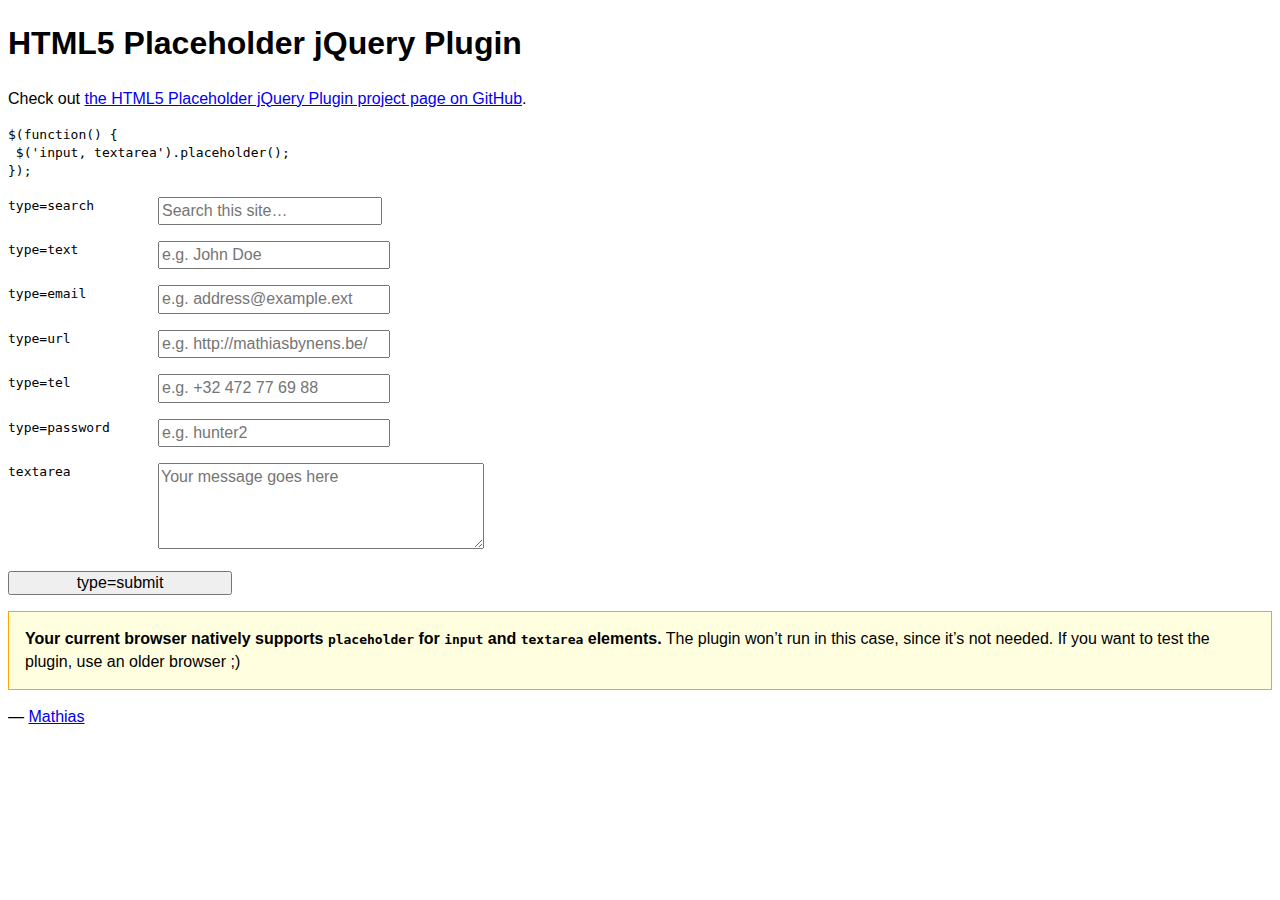
<file: bower_components/jquery-placeholder/demo.html>
<!DOCTYPE html>
<!-- If you’re looking for the online demo, it’s here: http://mathiasbynens.be/demo/placeholder -->
<html lang="en">
	<head>
		<meta charset="utf-8">
		<title>HTML5 placeholder jQuery Plugin</title>
		<style>
			body, input, textarea { font: 1em/1.4 Helvetica, Arial; }
			label code { cursor: pointer; float: left; width: 150px; }
			input { width: 14em; }
			textarea { height: 5em; width: 20em; }
			.placeholder { color: #aaa; }
			.note { border: 1px solid orange; padding: 1em; background: #ffffe0; }
			/* #p { background: lime; } */
		</style>
	</head>
	<body>
		<h1>HTML5 Placeholder jQuery Plugin</h1>
		<p>Check out <a href="http://mths.be/placeholder">the HTML5 Placeholder jQuery Plugin project page on GitHub</a>.</p>
		<pre><code>$(function() {<br> $('input, textarea').placeholder();<br>});</code></pre>
		<form>
			<p><label><code>type=search</code> <input type="search" name="search" placeholder="Search this site…"></label></p>
			<p><label><code>type=text</code> <input type="text" name="name" placeholder="e.g. John Doe"></label></p>
			<p><label><code>type=email</code> <input type="email" name="email" placeholder="e.g. address@example.ext"></label></p>
			<p><label><code>type=url</code> <input type="url" name="url" placeholder="e.g. http://mathiasbynens.be/"></label></p>
			<p><label><code>type=tel</code> <input type="tel" name="tel" placeholder="e.g. +32 472 77 69 88"></label></p>
			<p><label for="p"><code>type=password</code> </label><input type="password" name="password" placeholder="e.g. hunter2" id="p"></p>
			<p><label><code>textarea</code> <textarea name="message" placeholder="Your message goes here"></textarea></label></p>
			<p><input type="submit" value="type=submit"></p>
		</form>
		<p>— <a href="http://mathiasbynens.be/" title="Mathias Bynens, front-end developer">Mathias</a></p>
		<script src="http://ajax.googleapis.com/ajax/libs/jquery/1.10.2/jquery.min.js"></script>
		<script src="jquery.placeholder.js"></script>
		<script>
			// To test the @id toggling on password inputs in browsers that don’t support changing an input’s @type dynamically (e.g. Firefox 3.6 or IE), uncomment this:
			// $.fn.hide = function() { return this; }
			// Then uncomment the last rule in the <style> element (in the <head>).
			$(function() {
				// Invoke the plugin
				$('input, textarea').placeholder();
				// That’s it, really.
				// Now display a message if the browser supports placeholder natively
				var html;
				if ($.fn.placeholder.input && $.fn.placeholder.textarea) {
					html = '<strong>Your current browser natively supports <code>placeholder</code> for <code>input</code> and <code>textarea</code> elements.</strong> The plugin won’t run in this case, since it’s not needed. If you want to test the plugin, use an older browser ;)';
				} else if ($.fn.placeholder.input) {
					html = '<strong>Your current browser natively supports <code>placeholder</code> for <code>input</code> elements, but not for <code>textarea</code> elements.</strong> The plugin will only do its thang on the <code>textarea</code>s.';
				}
				if (html) {
					$('<p class="note">' + html + '</p>').insertAfter('form');
				}
			});
		</script>
	</body>
</html>
</file>
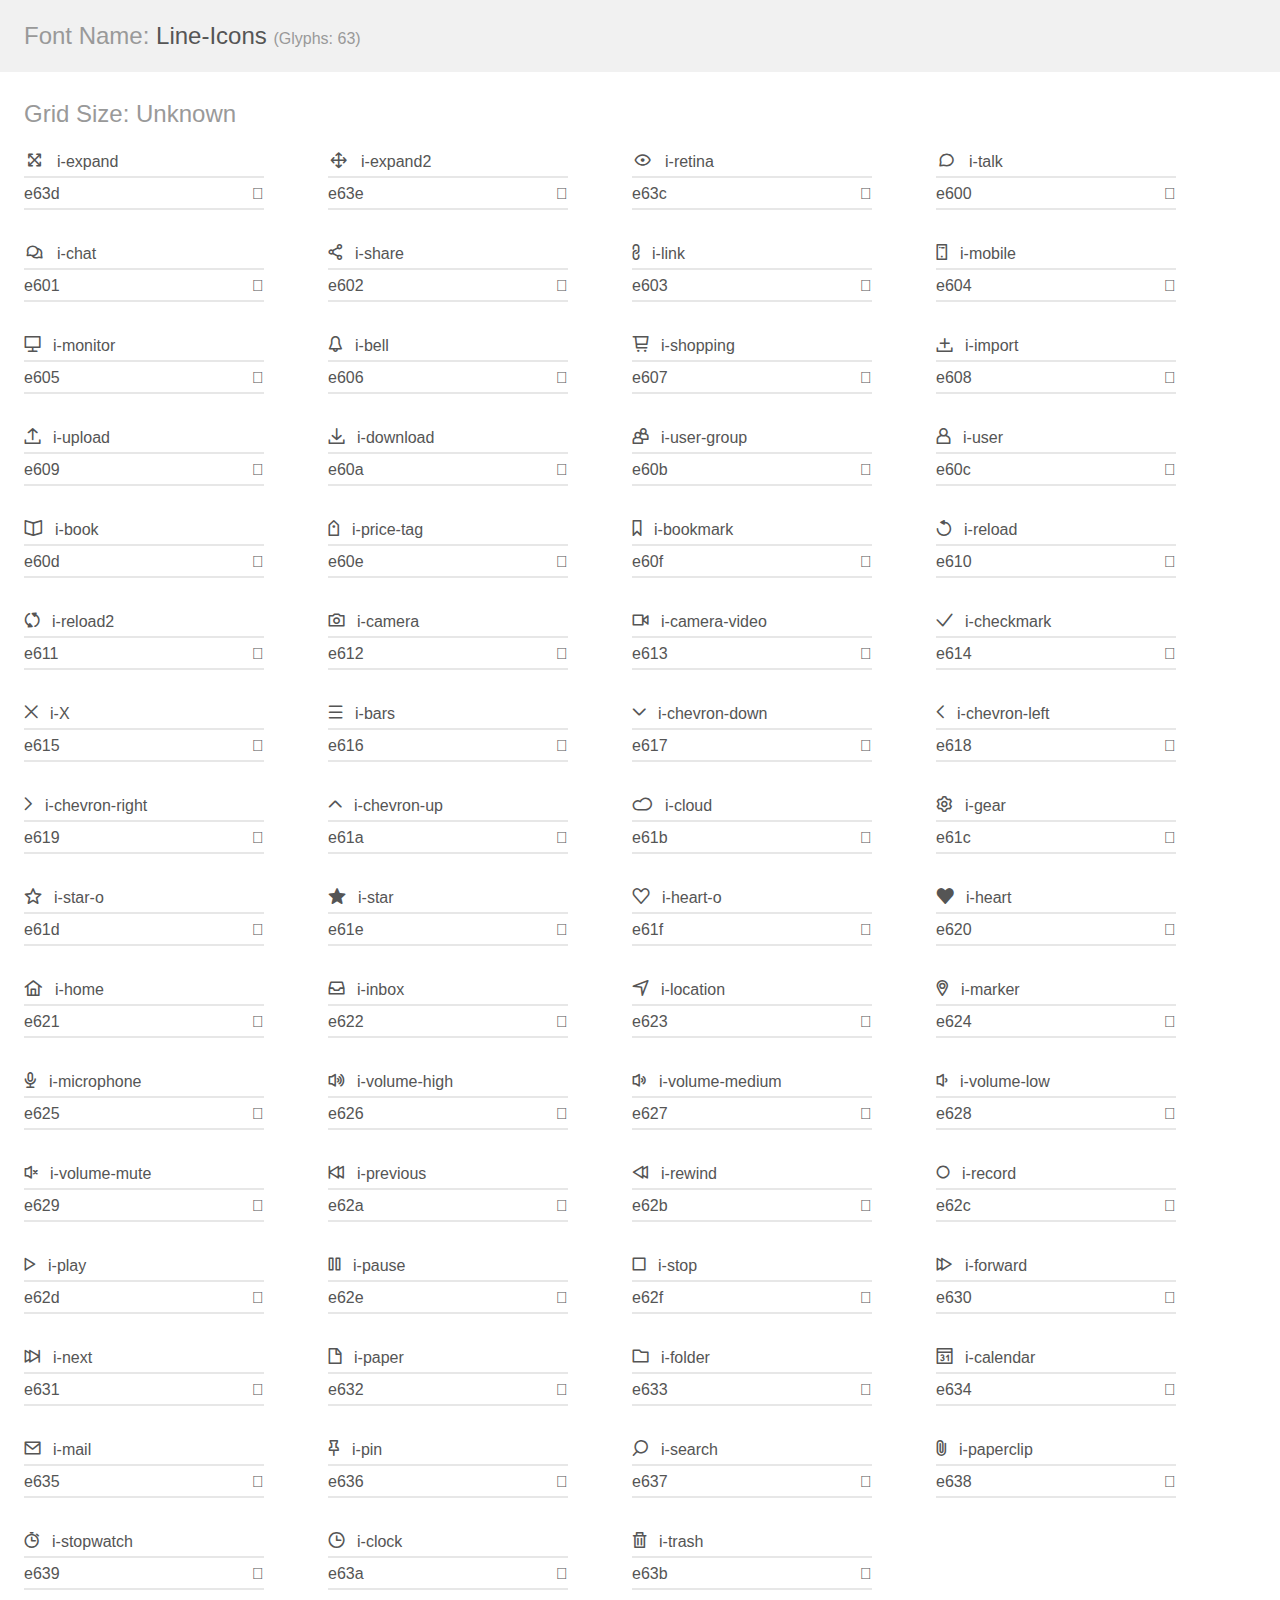
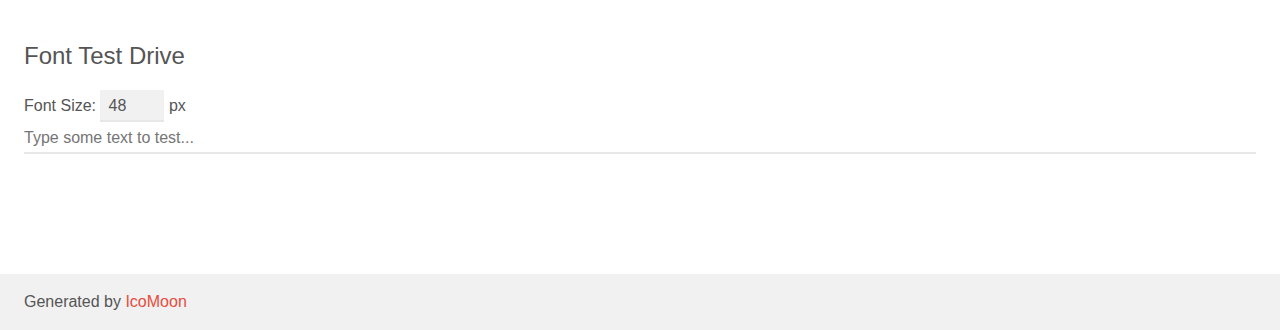
<file: files/Line-Icons/demo.html>
<!doctype html>
<html>
<head>
	<meta charset="utf-8">
	<title>IcoMoon Demo</title>
	<meta name="description" content="An Icon Font Generated By IcoMoon.io">
	<meta name="viewport" content="width=device-width">
	<link rel="stylesheet" href="demo-files/demo.css">
	<link rel="stylesheet" href="style.css">
	<!--[if lt IE 8]><!-->
	<link rel="stylesheet" href="ie7/ie7.css">
	<!--<![endif]-->
</head>
<body>
	<div class="bgc1 clearfix">
		<h1 class="mhmm mvm"><span class="fgc1">Font Name:</span> Line-Icons <small class="fgc1">(Glyphs:&nbsp;63)</small></h1>
	</div>
	<div class="clearfix mhl ptl">
		<h1 class="mvm mtn fgc1">Grid Size: Unknown</h1>
		<div class="glyph fs1">
			<div class="clearfix bshadow0 pbs">
				<span class="i-expand">
				
				</span>
				<span class="mls"> i-expand</span>
			</div>
			<fieldset class="fs0 size1of1 clearfix hidden-false">
				<input type="text" readonly value="e63d" class="unit size1of2" />
				<input type="text" maxlength="1" readonly value="&#xe63d;" class="unitRight size1of2 talign-right" />
			</fieldset>
			<div class="fs0 bshadow0 clearfix hidden-true">
				<span class="unit pvs fgc1">liga: </span>
				<input type="text" readonly value="" class="liga unitRight" />
			</div>
		</div>
		<div class="glyph fs1">
			<div class="clearfix bshadow0 pbs">
				<span class="i-expand2">
				
				</span>
				<span class="mls"> i-expand2</span>
			</div>
			<fieldset class="fs0 size1of1 clearfix hidden-false">
				<input type="text" readonly value="e63e" class="unit size1of2" />
				<input type="text" maxlength="1" readonly value="&#xe63e;" class="unitRight size1of2 talign-right" />
			</fieldset>
			<div class="fs0 bshadow0 clearfix hidden-true">
				<span class="unit pvs fgc1">liga: </span>
				<input type="text" readonly value="" class="liga unitRight" />
			</div>
		</div>
		<div class="glyph fs1">
			<div class="clearfix bshadow0 pbs">
				<span class="i-retina">
				
				</span>
				<span class="mls"> i-retina</span>
			</div>
			<fieldset class="fs0 size1of1 clearfix hidden-false">
				<input type="text" readonly value="e63c" class="unit size1of2" />
				<input type="text" maxlength="1" readonly value="&#xe63c;" class="unitRight size1of2 talign-right" />
			</fieldset>
			<div class="fs0 bshadow0 clearfix hidden-true">
				<span class="unit pvs fgc1">liga: </span>
				<input type="text" readonly value="" class="liga unitRight" />
			</div>
		</div>
		<div class="glyph fs1">
			<div class="clearfix bshadow0 pbs">
				<span class="i-talk">
				
				</span>
				<span class="mls"> i-talk</span>
			</div>
			<fieldset class="fs0 size1of1 clearfix hidden-false">
				<input type="text" readonly value="e600" class="unit size1of2" />
				<input type="text" maxlength="1" readonly value="&#xe600;" class="unitRight size1of2 talign-right" />
			</fieldset>
			<div class="fs0 bshadow0 clearfix hidden-true">
				<span class="unit pvs fgc1">liga: </span>
				<input type="text" readonly value="" class="liga unitRight" />
			</div>
		</div>
		<div class="glyph fs1">
			<div class="clearfix bshadow0 pbs">
				<span class="i-chat">
				
				</span>
				<span class="mls"> i-chat</span>
			</div>
			<fieldset class="fs0 size1of1 clearfix hidden-false">
				<input type="text" readonly value="e601" class="unit size1of2" />
				<input type="text" maxlength="1" readonly value="&#xe601;" class="unitRight size1of2 talign-right" />
			</fieldset>
			<div class="fs0 bshadow0 clearfix hidden-true">
				<span class="unit pvs fgc1">liga: </span>
				<input type="text" readonly value="" class="liga unitRight" />
			</div>
		</div>
		<div class="glyph fs1">
			<div class="clearfix bshadow0 pbs">
				<span class="i-share">
				
				</span>
				<span class="mls"> i-share</span>
			</div>
			<fieldset class="fs0 size1of1 clearfix hidden-false">
				<input type="text" readonly value="e602" class="unit size1of2" />
				<input type="text" maxlength="1" readonly value="&#xe602;" class="unitRight size1of2 talign-right" />
			</fieldset>
			<div class="fs0 bshadow0 clearfix hidden-true">
				<span class="unit pvs fgc1">liga: </span>
				<input type="text" readonly value="" class="liga unitRight" />
			</div>
		</div>
		<div class="glyph fs1">
			<div class="clearfix bshadow0 pbs">
				<span class="i-link">
				
				</span>
				<span class="mls"> i-link</span>
			</div>
			<fieldset class="fs0 size1of1 clearfix hidden-false">
				<input type="text" readonly value="e603" class="unit size1of2" />
				<input type="text" maxlength="1" readonly value="&#xe603;" class="unitRight size1of2 talign-right" />
			</fieldset>
			<div class="fs0 bshadow0 clearfix hidden-true">
				<span class="unit pvs fgc1">liga: </span>
				<input type="text" readonly value="" class="liga unitRight" />
			</div>
		</div>
		<div class="glyph fs1">
			<div class="clearfix bshadow0 pbs">
				<span class="i-mobile">
				
				</span>
				<span class="mls"> i-mobile</span>
			</div>
			<fieldset class="fs0 size1of1 clearfix hidden-false">
				<input type="text" readonly value="e604" class="unit size1of2" />
				<input type="text" maxlength="1" readonly value="&#xe604;" class="unitRight size1of2 talign-right" />
			</fieldset>
			<div class="fs0 bshadow0 clearfix hidden-true">
				<span class="unit pvs fgc1">liga: </span>
				<input type="text" readonly value="" class="liga unitRight" />
			</div>
		</div>
		<div class="glyph fs1">
			<div class="clearfix bshadow0 pbs">
				<span class="i-monitor">
				
				</span>
				<span class="mls"> i-monitor</span>
			</div>
			<fieldset class="fs0 size1of1 clearfix hidden-false">
				<input type="text" readonly value="e605" class="unit size1of2" />
				<input type="text" maxlength="1" readonly value="&#xe605;" class="unitRight size1of2 talign-right" />
			</fieldset>
			<div class="fs0 bshadow0 clearfix hidden-true">
				<span class="unit pvs fgc1">liga: </span>
				<input type="text" readonly value="" class="liga unitRight" />
			</div>
		</div>
		<div class="glyph fs1">
			<div class="clearfix bshadow0 pbs">
				<span class="i-bell">
				
				</span>
				<span class="mls"> i-bell</span>
			</div>
			<fieldset class="fs0 size1of1 clearfix hidden-false">
				<input type="text" readonly value="e606" class="unit size1of2" />
				<input type="text" maxlength="1" readonly value="&#xe606;" class="unitRight size1of2 talign-right" />
			</fieldset>
			<div class="fs0 bshadow0 clearfix hidden-true">
				<span class="unit pvs fgc1">liga: </span>
				<input type="text" readonly value="" class="liga unitRight" />
			</div>
		</div>
		<div class="glyph fs1">
			<div class="clearfix bshadow0 pbs">
				<span class="i-shopping">
				
				</span>
				<span class="mls"> i-shopping</span>
			</div>
			<fieldset class="fs0 size1of1 clearfix hidden-false">
				<input type="text" readonly value="e607" class="unit size1of2" />
				<input type="text" maxlength="1" readonly value="&#xe607;" class="unitRight size1of2 talign-right" />
			</fieldset>
			<div class="fs0 bshadow0 clearfix hidden-true">
				<span class="unit pvs fgc1">liga: </span>
				<input type="text" readonly value="" class="liga unitRight" />
			</div>
		</div>
		<div class="glyph fs1">
			<div class="clearfix bshadow0 pbs">
				<span class="i-import">
				
				</span>
				<span class="mls"> i-import</span>
			</div>
			<fieldset class="fs0 size1of1 clearfix hidden-false">
				<input type="text" readonly value="e608" class="unit size1of2" />
				<input type="text" maxlength="1" readonly value="&#xe608;" class="unitRight size1of2 talign-right" />
			</fieldset>
			<div class="fs0 bshadow0 clearfix hidden-true">
				<span class="unit pvs fgc1">liga: </span>
				<input type="text" readonly value="" class="liga unitRight" />
			</div>
		</div>
		<div class="glyph fs1">
			<div class="clearfix bshadow0 pbs">
				<span class="i-upload">
				
				</span>
				<span class="mls"> i-upload</span>
			</div>
			<fieldset class="fs0 size1of1 clearfix hidden-false">
				<input type="text" readonly value="e609" class="unit size1of2" />
				<input type="text" maxlength="1" readonly value="&#xe609;" class="unitRight size1of2 talign-right" />
			</fieldset>
			<div class="fs0 bshadow0 clearfix hidden-true">
				<span class="unit pvs fgc1">liga: </span>
				<input type="text" readonly value="" class="liga unitRight" />
			</div>
		</div>
		<div class="glyph fs1">
			<div class="clearfix bshadow0 pbs">
				<span class="i-download">
				
				</span>
				<span class="mls"> i-download</span>
			</div>
			<fieldset class="fs0 size1of1 clearfix hidden-false">
				<input type="text" readonly value="e60a" class="unit size1of2" />
				<input type="text" maxlength="1" readonly value="&#xe60a;" class="unitRight size1of2 talign-right" />
			</fieldset>
			<div class="fs0 bshadow0 clearfix hidden-true">
				<span class="unit pvs fgc1">liga: </span>
				<input type="text" readonly value="" class="liga unitRight" />
			</div>
		</div>
		<div class="glyph fs1">
			<div class="clearfix bshadow0 pbs">
				<span class="i-user-group">
				
				</span>
				<span class="mls"> i-user-group</span>
			</div>
			<fieldset class="fs0 size1of1 clearfix hidden-false">
				<input type="text" readonly value="e60b" class="unit size1of2" />
				<input type="text" maxlength="1" readonly value="&#xe60b;" class="unitRight size1of2 talign-right" />
			</fieldset>
			<div class="fs0 bshadow0 clearfix hidden-true">
				<span class="unit pvs fgc1">liga: </span>
				<input type="text" readonly value="" class="liga unitRight" />
			</div>
		</div>
		<div class="glyph fs1">
			<div class="clearfix bshadow0 pbs">
				<span class="i-user">
				
				</span>
				<span class="mls"> i-user</span>
			</div>
			<fieldset class="fs0 size1of1 clearfix hidden-false">
				<input type="text" readonly value="e60c" class="unit size1of2" />
				<input type="text" maxlength="1" readonly value="&#xe60c;" class="unitRight size1of2 talign-right" />
			</fieldset>
			<div class="fs0 bshadow0 clearfix hidden-true">
				<span class="unit pvs fgc1">liga: </span>
				<input type="text" readonly value="" class="liga unitRight" />
			</div>
		</div>
		<div class="glyph fs1">
			<div class="clearfix bshadow0 pbs">
				<span class="i-book">
				
				</span>
				<span class="mls"> i-book</span>
			</div>
			<fieldset class="fs0 size1of1 clearfix hidden-false">
				<input type="text" readonly value="e60d" class="unit size1of2" />
				<input type="text" maxlength="1" readonly value="&#xe60d;" class="unitRight size1of2 talign-right" />
			</fieldset>
			<div class="fs0 bshadow0 clearfix hidden-true">
				<span class="unit pvs fgc1">liga: </span>
				<input type="text" readonly value="" class="liga unitRight" />
			</div>
		</div>
		<div class="glyph fs1">
			<div class="clearfix bshadow0 pbs">
				<span class="i-price-tag">
				
				</span>
				<span class="mls"> i-price-tag</span>
			</div>
			<fieldset class="fs0 size1of1 clearfix hidden-false">
				<input type="text" readonly value="e60e" class="unit size1of2" />
				<input type="text" maxlength="1" readonly value="&#xe60e;" class="unitRight size1of2 talign-right" />
			</fieldset>
			<div class="fs0 bshadow0 clearfix hidden-true">
				<span class="unit pvs fgc1">liga: </span>
				<input type="text" readonly value="" class="liga unitRight" />
			</div>
		</div>
		<div class="glyph fs1">
			<div class="clearfix bshadow0 pbs">
				<span class="i-bookmark">
				
				</span>
				<span class="mls"> i-bookmark</span>
			</div>
			<fieldset class="fs0 size1of1 clearfix hidden-false">
				<input type="text" readonly value="e60f" class="unit size1of2" />
				<input type="text" maxlength="1" readonly value="&#xe60f;" class="unitRight size1of2 talign-right" />
			</fieldset>
			<div class="fs0 bshadow0 clearfix hidden-true">
				<span class="unit pvs fgc1">liga: </span>
				<input type="text" readonly value="" class="liga unitRight" />
			</div>
		</div>
		<div class="glyph fs1">
			<div class="clearfix bshadow0 pbs">
				<span class="i-reload">
				
				</span>
				<span class="mls"> i-reload</span>
			</div>
			<fieldset class="fs0 size1of1 clearfix hidden-false">
				<input type="text" readonly value="e610" class="unit size1of2" />
				<input type="text" maxlength="1" readonly value="&#xe610;" class="unitRight size1of2 talign-right" />
			</fieldset>
			<div class="fs0 bshadow0 clearfix hidden-true">
				<span class="unit pvs fgc1">liga: </span>
				<input type="text" readonly value="" class="liga unitRight" />
			</div>
		</div>
		<div class="glyph fs1">
			<div class="clearfix bshadow0 pbs">
				<span class="i-reload2">
				
				</span>
				<span class="mls"> i-reload2</span>
			</div>
			<fieldset class="fs0 size1of1 clearfix hidden-false">
				<input type="text" readonly value="e611" class="unit size1of2" />
				<input type="text" maxlength="1" readonly value="&#xe611;" class="unitRight size1of2 talign-right" />
			</fieldset>
			<div class="fs0 bshadow0 clearfix hidden-true">
				<span class="unit pvs fgc1">liga: </span>
				<input type="text" readonly value="" class="liga unitRight" />
			</div>
		</div>
		<div class="glyph fs1">
			<div class="clearfix bshadow0 pbs">
				<span class="i-camera">
				
				</span>
				<span class="mls"> i-camera</span>
			</div>
			<fieldset class="fs0 size1of1 clearfix hidden-false">
				<input type="text" readonly value="e612" class="unit size1of2" />
				<input type="text" maxlength="1" readonly value="&#xe612;" class="unitRight size1of2 talign-right" />
			</fieldset>
			<div class="fs0 bshadow0 clearfix hidden-true">
				<span class="unit pvs fgc1">liga: </span>
				<input type="text" readonly value="" class="liga unitRight" />
			</div>
		</div>
		<div class="glyph fs1">
			<div class="clearfix bshadow0 pbs">
				<span class="i-camera-video">
				
				</span>
				<span class="mls"> i-camera-video</span>
			</div>
			<fieldset class="fs0 size1of1 clearfix hidden-false">
				<input type="text" readonly value="e613" class="unit size1of2" />
				<input type="text" maxlength="1" readonly value="&#xe613;" class="unitRight size1of2 talign-right" />
			</fieldset>
			<div class="fs0 bshadow0 clearfix hidden-true">
				<span class="unit pvs fgc1">liga: </span>
				<input type="text" readonly value="" class="liga unitRight" />
			</div>
		</div>
		<div class="glyph fs1">
			<div class="clearfix bshadow0 pbs">
				<span class="i-checkmark">
				
				</span>
				<span class="mls"> i-checkmark</span>
			</div>
			<fieldset class="fs0 size1of1 clearfix hidden-false">
				<input type="text" readonly value="e614" class="unit size1of2" />
				<input type="text" maxlength="1" readonly value="&#xe614;" class="unitRight size1of2 talign-right" />
			</fieldset>
			<div class="fs0 bshadow0 clearfix hidden-true">
				<span class="unit pvs fgc1">liga: </span>
				<input type="text" readonly value="" class="liga unitRight" />
			</div>
		</div>
		<div class="glyph fs1">
			<div class="clearfix bshadow0 pbs">
				<span class="i-X">
				
				</span>
				<span class="mls"> i-X</span>
			</div>
			<fieldset class="fs0 size1of1 clearfix hidden-false">
				<input type="text" readonly value="e615" class="unit size1of2" />
				<input type="text" maxlength="1" readonly value="&#xe615;" class="unitRight size1of2 talign-right" />
			</fieldset>
			<div class="fs0 bshadow0 clearfix hidden-true">
				<span class="unit pvs fgc1">liga: </span>
				<input type="text" readonly value="" class="liga unitRight" />
			</div>
		</div>
		<div class="glyph fs1">
			<div class="clearfix bshadow0 pbs">
				<span class="i-bars">
				
				</span>
				<span class="mls"> i-bars</span>
			</div>
			<fieldset class="fs0 size1of1 clearfix hidden-false">
				<input type="text" readonly value="e616" class="unit size1of2" />
				<input type="text" maxlength="1" readonly value="&#xe616;" class="unitRight size1of2 talign-right" />
			</fieldset>
			<div class="fs0 bshadow0 clearfix hidden-true">
				<span class="unit pvs fgc1">liga: </span>
				<input type="text" readonly value="" class="liga unitRight" />
			</div>
		</div>
		<div class="glyph fs1">
			<div class="clearfix bshadow0 pbs">
				<span class="i-chevron-down">
				
				</span>
				<span class="mls"> i-chevron-down</span>
			</div>
			<fieldset class="fs0 size1of1 clearfix hidden-false">
				<input type="text" readonly value="e617" class="unit size1of2" />
				<input type="text" maxlength="1" readonly value="&#xe617;" class="unitRight size1of2 talign-right" />
			</fieldset>
			<div class="fs0 bshadow0 clearfix hidden-true">
				<span class="unit pvs fgc1">liga: </span>
				<input type="text" readonly value="" class="liga unitRight" />
			</div>
		</div>
		<div class="glyph fs1">
			<div class="clearfix bshadow0 pbs">
				<span class="i-chevron-left">
				
				</span>
				<span class="mls"> i-chevron-left</span>
			</div>
			<fieldset class="fs0 size1of1 clearfix hidden-false">
				<input type="text" readonly value="e618" class="unit size1of2" />
				<input type="text" maxlength="1" readonly value="&#xe618;" class="unitRight size1of2 talign-right" />
			</fieldset>
			<div class="fs0 bshadow0 clearfix hidden-true">
				<span class="unit pvs fgc1">liga: </span>
				<input type="text" readonly value="" class="liga unitRight" />
			</div>
		</div>
		<div class="glyph fs1">
			<div class="clearfix bshadow0 pbs">
				<span class="i-chevron-right">
				
				</span>
				<span class="mls"> i-chevron-right</span>
			</div>
			<fieldset class="fs0 size1of1 clearfix hidden-false">
				<input type="text" readonly value="e619" class="unit size1of2" />
				<input type="text" maxlength="1" readonly value="&#xe619;" class="unitRight size1of2 talign-right" />
			</fieldset>
			<div class="fs0 bshadow0 clearfix hidden-true">
				<span class="unit pvs fgc1">liga: </span>
				<input type="text" readonly value="" class="liga unitRight" />
			</div>
		</div>
		<div class="glyph fs1">
			<div class="clearfix bshadow0 pbs">
				<span class="i-chevron-up">
				
				</span>
				<span class="mls"> i-chevron-up</span>
			</div>
			<fieldset class="fs0 size1of1 clearfix hidden-false">
				<input type="text" readonly value="e61a" class="unit size1of2" />
				<input type="text" maxlength="1" readonly value="&#xe61a;" class="unitRight size1of2 talign-right" />
			</fieldset>
			<div class="fs0 bshadow0 clearfix hidden-true">
				<span class="unit pvs fgc1">liga: </span>
				<input type="text" readonly value="" class="liga unitRight" />
			</div>
		</div>
		<div class="glyph fs1">
			<div class="clearfix bshadow0 pbs">
				<span class="i-cloud">
				
				</span>
				<span class="mls"> i-cloud</span>
			</div>
			<fieldset class="fs0 size1of1 clearfix hidden-false">
				<input type="text" readonly value="e61b" class="unit size1of2" />
				<input type="text" maxlength="1" readonly value="&#xe61b;" class="unitRight size1of2 talign-right" />
			</fieldset>
			<div class="fs0 bshadow0 clearfix hidden-true">
				<span class="unit pvs fgc1">liga: </span>
				<input type="text" readonly value="" class="liga unitRight" />
			</div>
		</div>
		<div class="glyph fs1">
			<div class="clearfix bshadow0 pbs">
				<span class="i-gear">
				
				</span>
				<span class="mls"> i-gear</span>
			</div>
			<fieldset class="fs0 size1of1 clearfix hidden-false">
				<input type="text" readonly value="e61c" class="unit size1of2" />
				<input type="text" maxlength="1" readonly value="&#xe61c;" class="unitRight size1of2 talign-right" />
			</fieldset>
			<div class="fs0 bshadow0 clearfix hidden-true">
				<span class="unit pvs fgc1">liga: </span>
				<input type="text" readonly value="" class="liga unitRight" />
			</div>
		</div>
		<div class="glyph fs1">
			<div class="clearfix bshadow0 pbs">
				<span class="i-star-o">
				
				</span>
				<span class="mls"> i-star-o</span>
			</div>
			<fieldset class="fs0 size1of1 clearfix hidden-false">
				<input type="text" readonly value="e61d" class="unit size1of2" />
				<input type="text" maxlength="1" readonly value="&#xe61d;" class="unitRight size1of2 talign-right" />
			</fieldset>
			<div class="fs0 bshadow0 clearfix hidden-true">
				<span class="unit pvs fgc1">liga: </span>
				<input type="text" readonly value="" class="liga unitRight" />
			</div>
		</div>
		<div class="glyph fs1">
			<div class="clearfix bshadow0 pbs">
				<span class="i-star">
				
				</span>
				<span class="mls"> i-star</span>
			</div>
			<fieldset class="fs0 size1of1 clearfix hidden-false">
				<input type="text" readonly value="e61e" class="unit size1of2" />
				<input type="text" maxlength="1" readonly value="&#xe61e;" class="unitRight size1of2 talign-right" />
			</fieldset>
			<div class="fs0 bshadow0 clearfix hidden-true">
				<span class="unit pvs fgc1">liga: </span>
				<input type="text" readonly value="" class="liga unitRight" />
			</div>
		</div>
		<div class="glyph fs1">
			<div class="clearfix bshadow0 pbs">
				<span class="i-heart-o">
				
				</span>
				<span class="mls"> i-heart-o</span>
			</div>
			<fieldset class="fs0 size1of1 clearfix hidden-false">
				<input type="text" readonly value="e61f" class="unit size1of2" />
				<input type="text" maxlength="1" readonly value="&#xe61f;" class="unitRight size1of2 talign-right" />
			</fieldset>
			<div class="fs0 bshadow0 clearfix hidden-true">
				<span class="unit pvs fgc1">liga: </span>
				<input type="text" readonly value="" class="liga unitRight" />
			</div>
		</div>
		<div class="glyph fs1">
			<div class="clearfix bshadow0 pbs">
				<span class="i-heart">
				
				</span>
				<span class="mls"> i-heart</span>
			</div>
			<fieldset class="fs0 size1of1 clearfix hidden-false">
				<input type="text" readonly value="e620" class="unit size1of2" />
				<input type="text" maxlength="1" readonly value="&#xe620;" class="unitRight size1of2 talign-right" />
			</fieldset>
			<div class="fs0 bshadow0 clearfix hidden-true">
				<span class="unit pvs fgc1">liga: </span>
				<input type="text" readonly value="" class="liga unitRight" />
			</div>
		</div>
		<div class="glyph fs1">
			<div class="clearfix bshadow0 pbs">
				<span class="i-home">
				
				</span>
				<span class="mls"> i-home</span>
			</div>
			<fieldset class="fs0 size1of1 clearfix hidden-false">
				<input type="text" readonly value="e621" class="unit size1of2" />
				<input type="text" maxlength="1" readonly value="&#xe621;" class="unitRight size1of2 talign-right" />
			</fieldset>
			<div class="fs0 bshadow0 clearfix hidden-true">
				<span class="unit pvs fgc1">liga: </span>
				<input type="text" readonly value="" class="liga unitRight" />
			</div>
		</div>
		<div class="glyph fs1">
			<div class="clearfix bshadow0 pbs">
				<span class="i-inbox">
				
				</span>
				<span class="mls"> i-inbox</span>
			</div>
			<fieldset class="fs0 size1of1 clearfix hidden-false">
				<input type="text" readonly value="e622" class="unit size1of2" />
				<input type="text" maxlength="1" readonly value="&#xe622;" class="unitRight size1of2 talign-right" />
			</fieldset>
			<div class="fs0 bshadow0 clearfix hidden-true">
				<span class="unit pvs fgc1">liga: </span>
				<input type="text" readonly value="" class="liga unitRight" />
			</div>
		</div>
		<div class="glyph fs1">
			<div class="clearfix bshadow0 pbs">
				<span class="i-location">
				
				</span>
				<span class="mls"> i-location</span>
			</div>
			<fieldset class="fs0 size1of1 clearfix hidden-false">
				<input type="text" readonly value="e623" class="unit size1of2" />
				<input type="text" maxlength="1" readonly value="&#xe623;" class="unitRight size1of2 talign-right" />
			</fieldset>
			<div class="fs0 bshadow0 clearfix hidden-true">
				<span class="unit pvs fgc1">liga: </span>
				<input type="text" readonly value="" class="liga unitRight" />
			</div>
		</div>
		<div class="glyph fs1">
			<div class="clearfix bshadow0 pbs">
				<span class="i-marker">
				
				</span>
				<span class="mls"> i-marker</span>
			</div>
			<fieldset class="fs0 size1of1 clearfix hidden-false">
				<input type="text" readonly value="e624" class="unit size1of2" />
				<input type="text" maxlength="1" readonly value="&#xe624;" class="unitRight size1of2 talign-right" />
			</fieldset>
			<div class="fs0 bshadow0 clearfix hidden-true">
				<span class="unit pvs fgc1">liga: </span>
				<input type="text" readonly value="" class="liga unitRight" />
			</div>
		</div>
		<div class="glyph fs1">
			<div class="clearfix bshadow0 pbs">
				<span class="i-microphone">
				
				</span>
				<span class="mls"> i-microphone</span>
			</div>
			<fieldset class="fs0 size1of1 clearfix hidden-false">
				<input type="text" readonly value="e625" class="unit size1of2" />
				<input type="text" maxlength="1" readonly value="&#xe625;" class="unitRight size1of2 talign-right" />
			</fieldset>
			<div class="fs0 bshadow0 clearfix hidden-true">
				<span class="unit pvs fgc1">liga: </span>
				<input type="text" readonly value="" class="liga unitRight" />
			</div>
		</div>
		<div class="glyph fs1">
			<div class="clearfix bshadow0 pbs">
				<span class="i-volume-high">
				
				</span>
				<span class="mls"> i-volume-high</span>
			</div>
			<fieldset class="fs0 size1of1 clearfix hidden-false">
				<input type="text" readonly value="e626" class="unit size1of2" />
				<input type="text" maxlength="1" readonly value="&#xe626;" class="unitRight size1of2 talign-right" />
			</fieldset>
			<div class="fs0 bshadow0 clearfix hidden-true">
				<span class="unit pvs fgc1">liga: </span>
				<input type="text" readonly value="" class="liga unitRight" />
			</div>
		</div>
		<div class="glyph fs1">
			<div class="clearfix bshadow0 pbs">
				<span class="i-volume-medium">
				
				</span>
				<span class="mls"> i-volume-medium</span>
			</div>
			<fieldset class="fs0 size1of1 clearfix hidden-false">
				<input type="text" readonly value="e627" class="unit size1of2" />
				<input type="text" maxlength="1" readonly value="&#xe627;" class="unitRight size1of2 talign-right" />
			</fieldset>
			<div class="fs0 bshadow0 clearfix hidden-true">
				<span class="unit pvs fgc1">liga: </span>
				<input type="text" readonly value="" class="liga unitRight" />
			</div>
		</div>
		<div class="glyph fs1">
			<div class="clearfix bshadow0 pbs">
				<span class="i-volume-low">
				
				</span>
				<span class="mls"> i-volume-low</span>
			</div>
			<fieldset class="fs0 size1of1 clearfix hidden-false">
				<input type="text" readonly value="e628" class="unit size1of2" />
				<input type="text" maxlength="1" readonly value="&#xe628;" class="unitRight size1of2 talign-right" />
			</fieldset>
			<div class="fs0 bshadow0 clearfix hidden-true">
				<span class="unit pvs fgc1">liga: </span>
				<input type="text" readonly value="" class="liga unitRight" />
			</div>
		</div>
		<div class="glyph fs1">
			<div class="clearfix bshadow0 pbs">
				<span class="i-volume-mute">
				
				</span>
				<span class="mls"> i-volume-mute</span>
			</div>
			<fieldset class="fs0 size1of1 clearfix hidden-false">
				<input type="text" readonly value="e629" class="unit size1of2" />
				<input type="text" maxlength="1" readonly value="&#xe629;" class="unitRight size1of2 talign-right" />
			</fieldset>
			<div class="fs0 bshadow0 clearfix hidden-true">
				<span class="unit pvs fgc1">liga: </span>
				<input type="text" readonly value="" class="liga unitRight" />
			</div>
		</div>
		<div class="glyph fs1">
			<div class="clearfix bshadow0 pbs">
				<span class="i-previous">
				
				</span>
				<span class="mls"> i-previous</span>
			</div>
			<fieldset class="fs0 size1of1 clearfix hidden-false">
				<input type="text" readonly value="e62a" class="unit size1of2" />
				<input type="text" maxlength="1" readonly value="&#xe62a;" class="unitRight size1of2 talign-right" />
			</fieldset>
			<div class="fs0 bshadow0 clearfix hidden-true">
				<span class="unit pvs fgc1">liga: </span>
				<input type="text" readonly value="" class="liga unitRight" />
			</div>
		</div>
		<div class="glyph fs1">
			<div class="clearfix bshadow0 pbs">
				<span class="i-rewind">
				
				</span>
				<span class="mls"> i-rewind</span>
			</div>
			<fieldset class="fs0 size1of1 clearfix hidden-false">
				<input type="text" readonly value="e62b" class="unit size1of2" />
				<input type="text" maxlength="1" readonly value="&#xe62b;" class="unitRight size1of2 talign-right" />
			</fieldset>
			<div class="fs0 bshadow0 clearfix hidden-true">
				<span class="unit pvs fgc1">liga: </span>
				<input type="text" readonly value="" class="liga unitRight" />
			</div>
		</div>
		<div class="glyph fs1">
			<div class="clearfix bshadow0 pbs">
				<span class="i-record">
				
				</span>
				<span class="mls"> i-record</span>
			</div>
			<fieldset class="fs0 size1of1 clearfix hidden-false">
				<input type="text" readonly value="e62c" class="unit size1of2" />
				<input type="text" maxlength="1" readonly value="&#xe62c;" class="unitRight size1of2 talign-right" />
			</fieldset>
			<div class="fs0 bshadow0 clearfix hidden-true">
				<span class="unit pvs fgc1">liga: </span>
				<input type="text" readonly value="" class="liga unitRight" />
			</div>
		</div>
		<div class="glyph fs1">
			<div class="clearfix bshadow0 pbs">
				<span class="i-play">
				
				</span>
				<span class="mls"> i-play</span>
			</div>
			<fieldset class="fs0 size1of1 clearfix hidden-false">
				<input type="text" readonly value="e62d" class="unit size1of2" />
				<input type="text" maxlength="1" readonly value="&#xe62d;" class="unitRight size1of2 talign-right" />
			</fieldset>
			<div class="fs0 bshadow0 clearfix hidden-true">
				<span class="unit pvs fgc1">liga: </span>
				<input type="text" readonly value="" class="liga unitRight" />
			</div>
		</div>
		<div class="glyph fs1">
			<div class="clearfix bshadow0 pbs">
				<span class="i-pause">
				
				</span>
				<span class="mls"> i-pause</span>
			</div>
			<fieldset class="fs0 size1of1 clearfix hidden-false">
				<input type="text" readonly value="e62e" class="unit size1of2" />
				<input type="text" maxlength="1" readonly value="&#xe62e;" class="unitRight size1of2 talign-right" />
			</fieldset>
			<div class="fs0 bshadow0 clearfix hidden-true">
				<span class="unit pvs fgc1">liga: </span>
				<input type="text" readonly value="" class="liga unitRight" />
			</div>
		</div>
		<div class="glyph fs1">
			<div class="clearfix bshadow0 pbs">
				<span class="i-stop">
				
				</span>
				<span class="mls"> i-stop</span>
			</div>
			<fieldset class="fs0 size1of1 clearfix hidden-false">
				<input type="text" readonly value="e62f" class="unit size1of2" />
				<input type="text" maxlength="1" readonly value="&#xe62f;" class="unitRight size1of2 talign-right" />
			</fieldset>
			<div class="fs0 bshadow0 clearfix hidden-true">
				<span class="unit pvs fgc1">liga: </span>
				<input type="text" readonly value="" class="liga unitRight" />
			</div>
		</div>
		<div class="glyph fs1">
			<div class="clearfix bshadow0 pbs">
				<span class="i-forward">
				
				</span>
				<span class="mls"> i-forward</span>
			</div>
			<fieldset class="fs0 size1of1 clearfix hidden-false">
				<input type="text" readonly value="e630" class="unit size1of2" />
				<input type="text" maxlength="1" readonly value="&#xe630;" class="unitRight size1of2 talign-right" />
			</fieldset>
			<div class="fs0 bshadow0 clearfix hidden-true">
				<span class="unit pvs fgc1">liga: </span>
				<input type="text" readonly value="" class="liga unitRight" />
			</div>
		</div>
		<div class="glyph fs1">
			<div class="clearfix bshadow0 pbs">
				<span class="i-next">
				
				</span>
				<span class="mls"> i-next</span>
			</div>
			<fieldset class="fs0 size1of1 clearfix hidden-false">
				<input type="text" readonly value="e631" class="unit size1of2" />
				<input type="text" maxlength="1" readonly value="&#xe631;" class="unitRight size1of2 talign-right" />
			</fieldset>
			<div class="fs0 bshadow0 clearfix hidden-true">
				<span class="unit pvs fgc1">liga: </span>
				<input type="text" readonly value="" class="liga unitRight" />
			</div>
		</div>
		<div class="glyph fs1">
			<div class="clearfix bshadow0 pbs">
				<span class="i-paper">
				
				</span>
				<span class="mls"> i-paper</span>
			</div>
			<fieldset class="fs0 size1of1 clearfix hidden-false">
				<input type="text" readonly value="e632" class="unit size1of2" />
				<input type="text" maxlength="1" readonly value="&#xe632;" class="unitRight size1of2 talign-right" />
			</fieldset>
			<div class="fs0 bshadow0 clearfix hidden-true">
				<span class="unit pvs fgc1">liga: </span>
				<input type="text" readonly value="" class="liga unitRight" />
			</div>
		</div>
		<div class="glyph fs1">
			<div class="clearfix bshadow0 pbs">
				<span class="i-folder">
				
				</span>
				<span class="mls"> i-folder</span>
			</div>
			<fieldset class="fs0 size1of1 clearfix hidden-false">
				<input type="text" readonly value="e633" class="unit size1of2" />
				<input type="text" maxlength="1" readonly value="&#xe633;" class="unitRight size1of2 talign-right" />
			</fieldset>
			<div class="fs0 bshadow0 clearfix hidden-true">
				<span class="unit pvs fgc1">liga: </span>
				<input type="text" readonly value="" class="liga unitRight" />
			</div>
		</div>
		<div class="glyph fs1">
			<div class="clearfix bshadow0 pbs">
				<span class="i-calendar">
				
				</span>
				<span class="mls"> i-calendar</span>
			</div>
			<fieldset class="fs0 size1of1 clearfix hidden-false">
				<input type="text" readonly value="e634" class="unit size1of2" />
				<input type="text" maxlength="1" readonly value="&#xe634;" class="unitRight size1of2 talign-right" />
			</fieldset>
			<div class="fs0 bshadow0 clearfix hidden-true">
				<span class="unit pvs fgc1">liga: </span>
				<input type="text" readonly value="" class="liga unitRight" />
			</div>
		</div>
		<div class="glyph fs1">
			<div class="clearfix bshadow0 pbs">
				<span class="i-mail">
				
				</span>
				<span class="mls"> i-mail</span>
			</div>
			<fieldset class="fs0 size1of1 clearfix hidden-false">
				<input type="text" readonly value="e635" class="unit size1of2" />
				<input type="text" maxlength="1" readonly value="&#xe635;" class="unitRight size1of2 talign-right" />
			</fieldset>
			<div class="fs0 bshadow0 clearfix hidden-true">
				<span class="unit pvs fgc1">liga: </span>
				<input type="text" readonly value="" class="liga unitRight" />
			</div>
		</div>
		<div class="glyph fs1">
			<div class="clearfix bshadow0 pbs">
				<span class="i-pin">
				
				</span>
				<span class="mls"> i-pin</span>
			</div>
			<fieldset class="fs0 size1of1 clearfix hidden-false">
				<input type="text" readonly value="e636" class="unit size1of2" />
				<input type="text" maxlength="1" readonly value="&#xe636;" class="unitRight size1of2 talign-right" />
			</fieldset>
			<div class="fs0 bshadow0 clearfix hidden-true">
				<span class="unit pvs fgc1">liga: </span>
				<input type="text" readonly value="" class="liga unitRight" />
			</div>
		</div>
		<div class="glyph fs1">
			<div class="clearfix bshadow0 pbs">
				<span class="i-search">
				
				</span>
				<span class="mls"> i-search</span>
			</div>
			<fieldset class="fs0 size1of1 clearfix hidden-false">
				<input type="text" readonly value="e637" class="unit size1of2" />
				<input type="text" maxlength="1" readonly value="&#xe637;" class="unitRight size1of2 talign-right" />
			</fieldset>
			<div class="fs0 bshadow0 clearfix hidden-true">
				<span class="unit pvs fgc1">liga: </span>
				<input type="text" readonly value="" class="liga unitRight" />
			</div>
		</div>
		<div class="glyph fs1">
			<div class="clearfix bshadow0 pbs">
				<span class="i-paperclip">
				
				</span>
				<span class="mls"> i-paperclip</span>
			</div>
			<fieldset class="fs0 size1of1 clearfix hidden-false">
				<input type="text" readonly value="e638" class="unit size1of2" />
				<input type="text" maxlength="1" readonly value="&#xe638;" class="unitRight size1of2 talign-right" />
			</fieldset>
			<div class="fs0 bshadow0 clearfix hidden-true">
				<span class="unit pvs fgc1">liga: </span>
				<input type="text" readonly value="" class="liga unitRight" />
			</div>
		</div>
		<div class="glyph fs1">
			<div class="clearfix bshadow0 pbs">
				<span class="i-stopwatch">
				
				</span>
				<span class="mls"> i-stopwatch</span>
			</div>
			<fieldset class="fs0 size1of1 clearfix hidden-false">
				<input type="text" readonly value="e639" class="unit size1of2" />
				<input type="text" maxlength="1" readonly value="&#xe639;" class="unitRight size1of2 talign-right" />
			</fieldset>
			<div class="fs0 bshadow0 clearfix hidden-true">
				<span class="unit pvs fgc1">liga: </span>
				<input type="text" readonly value="" class="liga unitRight" />
			</div>
		</div>
		<div class="glyph fs1">
			<div class="clearfix bshadow0 pbs">
				<span class="i-clock">
				
				</span>
				<span class="mls"> i-clock</span>
			</div>
			<fieldset class="fs0 size1of1 clearfix hidden-false">
				<input type="text" readonly value="e63a" class="unit size1of2" />
				<input type="text" maxlength="1" readonly value="&#xe63a;" class="unitRight size1of2 talign-right" />
			</fieldset>
			<div class="fs0 bshadow0 clearfix hidden-true">
				<span class="unit pvs fgc1">liga: </span>
				<input type="text" readonly value="" class="liga unitRight" />
			</div>
		</div>
		<div class="glyph fs1">
			<div class="clearfix bshadow0 pbs">
				<span class="i-trash">
				
				</span>
				<span class="mls"> i-trash</span>
			</div>
			<fieldset class="fs0 size1of1 clearfix hidden-false">
				<input type="text" readonly value="e63b" class="unit size1of2" />
				<input type="text" maxlength="1" readonly value="&#xe63b;" class="unitRight size1of2 talign-right" />
			</fieldset>
			<div class="fs0 bshadow0 clearfix hidden-true">
				<span class="unit pvs fgc1">liga: </span>
				<input type="text" readonly value="" class="liga unitRight" />
			</div>
		</div>
	</div>

	<!--[if gt IE 8]><!-->
	<div class="mhl clearfix mbl">
		<h1>Font Test Drive</h1>
		<label>
			Font Size: <input id="fontSize" type="number" class="textbox0 mbm"
			min="8" value="48" />
			px
		</label>
		<input id="testText" type="text" class="phl size1of1 mvl"
		placeholder="Type some text to test..." value=""/>
		</label>
		<div id="testDrive" class="i-">&nbsp;
		</div>
	</div>
	<!--<![endif]-->
	<div class="bgc1 clearfix">
		<p class="mhl">Generated by <a href="https://icomoon.io/app">IcoMoon</a></p>
	</div>

	<script src="demo-files/demo.js"></script>
</body>
</html>
</file>
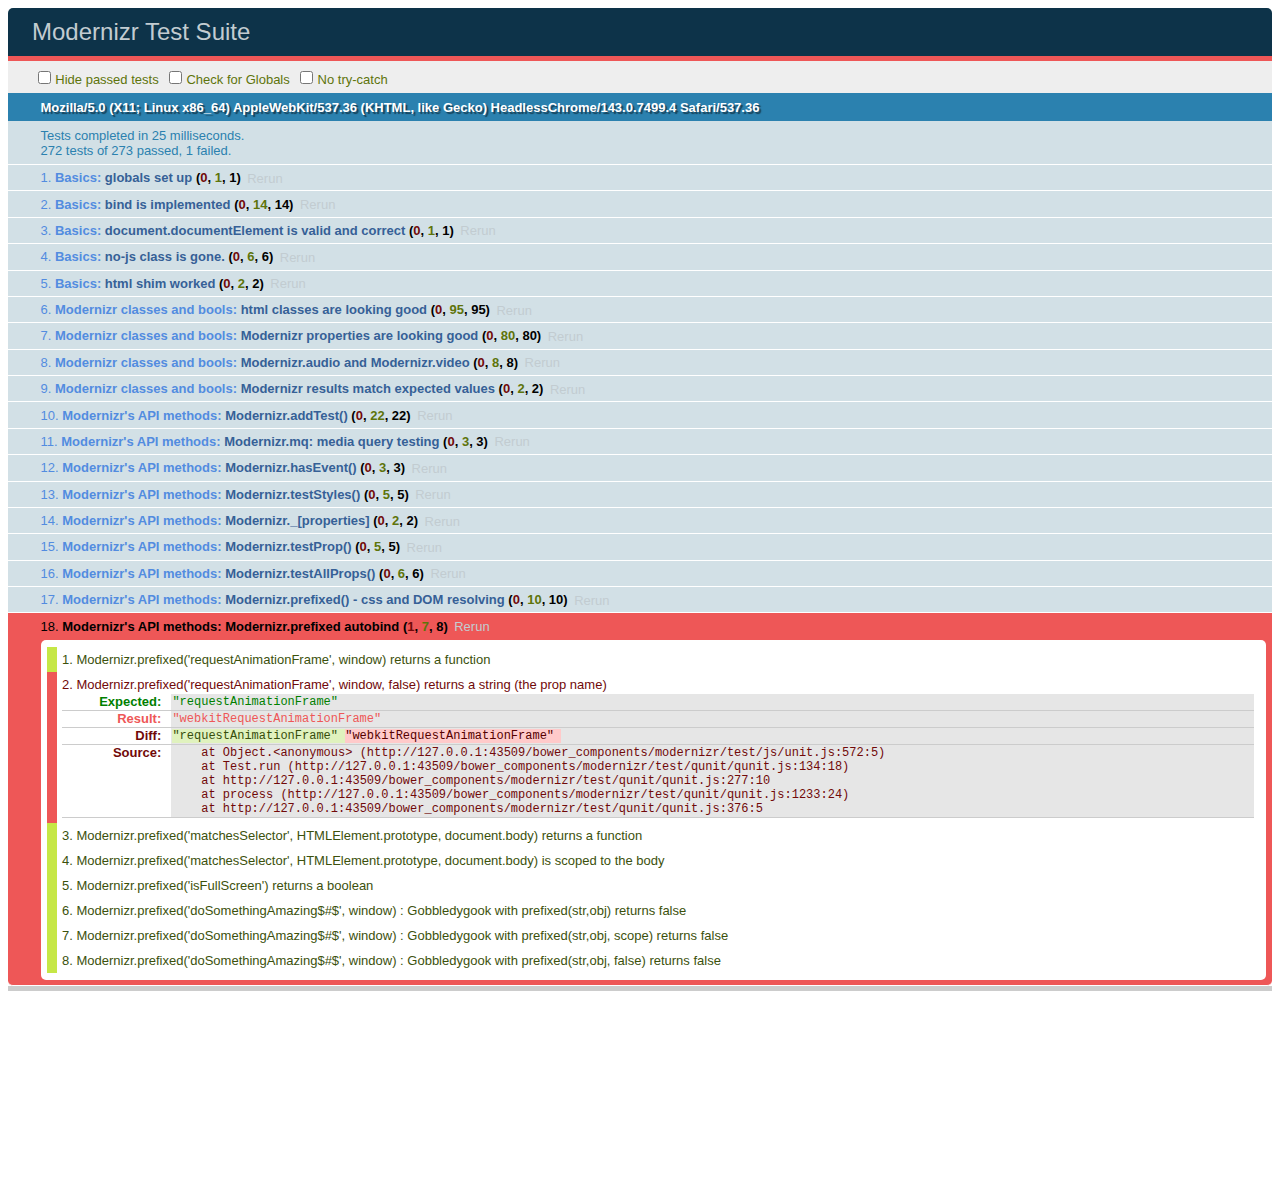
<file: bower_components/modernizr/test/basic.html>
<!DOCTYPE html>
<html class="+no-js no-js- no-js i-has-no-js">
<head>
  <meta charset="UTF-8">
  <title>Modernizr Test Suite</title>
  <link rel="stylesheet" href="qunit/qunit.css">
  <style>
     body { margin-bottom: 150px;}
     #testbed { font-family: Helvetica; color: #444; padding-bottom: 100px;}
     #testbed button { margin: 30px; font-size: 13px;}
     .data-notes, .offScreen { display:none;}
     table { width: 100%;}
     tbody tr:nth-child(even) td, tbody tr:nth-child(even) th {  border: 1px solid #ccc; border-left: 0; border-right: 0;}
     table td:nth-child(even), table th:nth-child(even) { background: #e6e6e6;}
     table tbody tr:hover td, table tbody tr:hover th { background: #e1e100!important;}
     td.wrong { background:red!important;}
     #html5section { visibility: hidden; }
     h1 label { display:none;}
     .output { padding: 0 0 0 16px;}
     .output ul { margin: 0;}
     .output li { color: #854747; }
     .output li.yes{color:#090;}
     .output li b{color:#000;}
     .output {font:14px/1.3 Inconsolata,Consolas,monospace;
                    -webkit-column-count: 5;
                       -moz-column-count: 5;
                            column-count: 5;}
      .output + .output { border-top: 5px solid #ccc; }
      textarea { width: 100%; min-height: 75px;}
      #caniusetrigger { font-size: 38px; font-family: monospace; display:block; }
  </style>

  <script src="https://raw.github.com/Modernizr/Modernizr/master/modernizr.js"></script>

  <script>window.Modernizr || document.write('<script src="../modernizr.js"><\/script>')</script>

  <script src="js/lib/polyfills.js"></script>
  <script src="js/lib/detect-global.js"></script>
  
  <script src="qunit/qunit.js"></script>
  <script src="js/lib/jquery-1.7b2.js"></script>
  
  <script src="js/setup.js"></script>
  
  <script src="js/unit.js"></script>
</head>
<body>
  <h1 id="qunit-header">Modernizr Test Suite</h1>
  <h2 id="qunit-banner"></h2>
  <div id="qunit-testrunner-toolbar"></div>
  <h2 id="qunit-userAgent"></h2>

  <ol id="qunit-tests"></ol>

  <div id="mod-output" class=output></div>
  <div id="mod-feattest-output" class=output></div>


  <br>
 
  <section><aside>this is an aside within a section</aside></section>
  
  
</body>
</html>
</file>
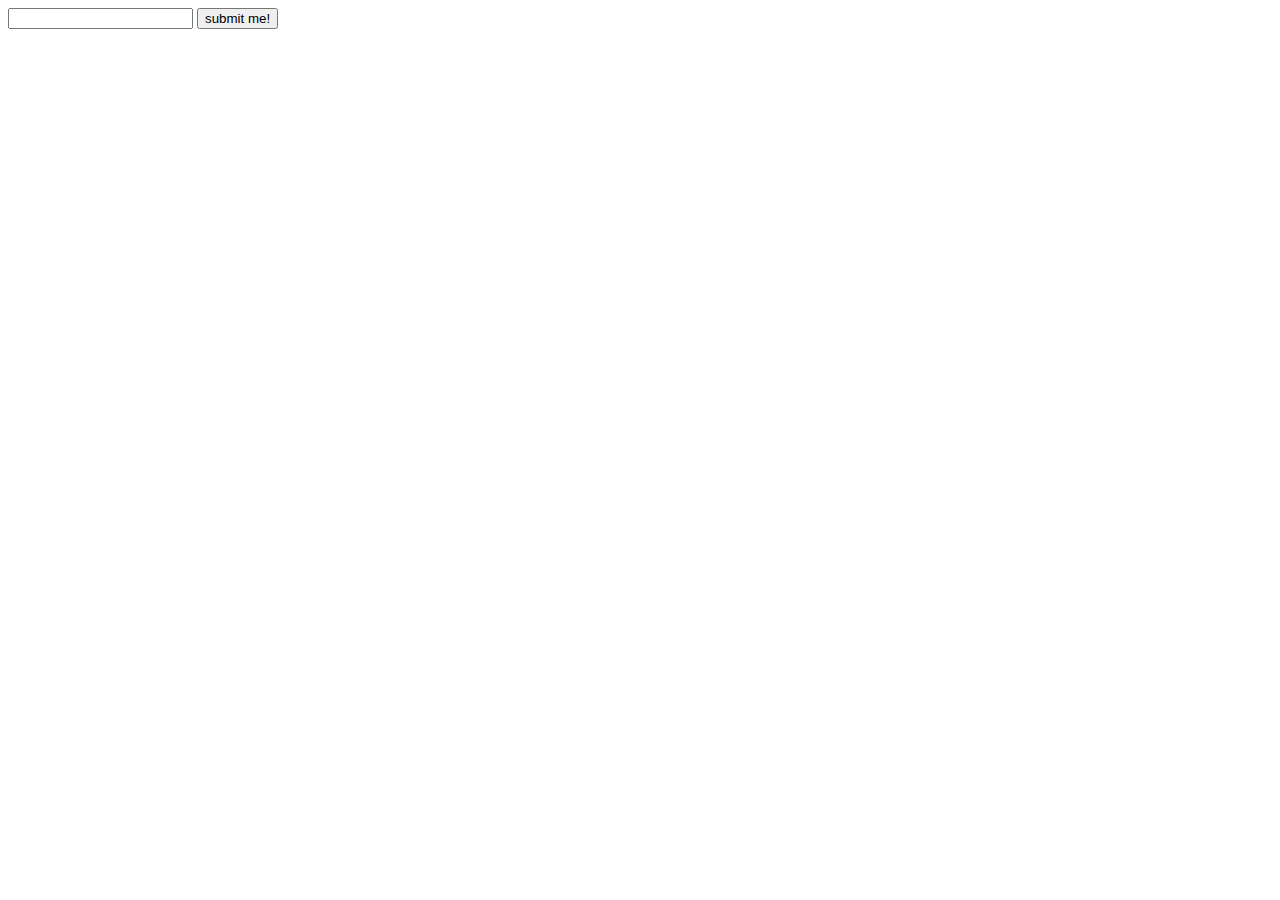
<file: bower_components/modernizr/test/caniuse_files/form_validation.html>
<!DOCTYPE html>
<!-- saved from url=(0045)http://tests.caniuse.com/form_validation.html -->
<html><head><meta http-equiv="Content-Type" content="text/html; charset=UTF-8"><script>
if(location.href.indexOf('?') >= 0) {
	document.write('FAIL');
}
</script>

</head><body><form action="http://tests.caniuse.com/form_validation.html?" method="post">

<input type="url" name="foo" required="">
<input type="submit" value="submit me!">

</form>
</body></html>
</file>
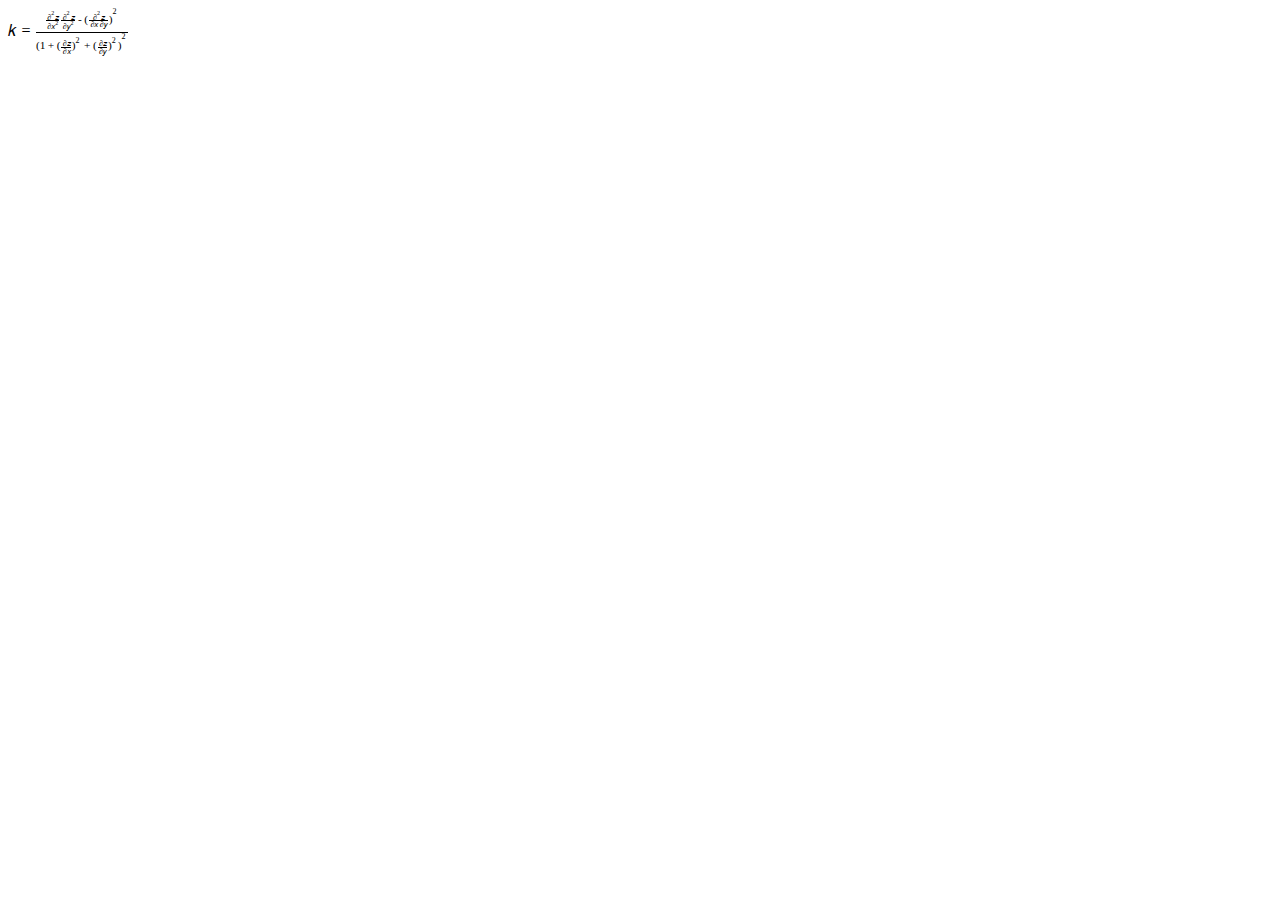
<file: bower_components/modernizr/test/caniuse_files/mathml.html>
<?xml version="1.0" encoding="utf-8"?>
<!DOCTYPE html PUBLIC "-//W3C//DTD XHTML 1.1 plus MathML 2.0//EN" "http://www.w3.org/Math/DTD/mathml2/xhtml-math11-f.dtd"><html xmlns="http://www.w3.org/1999/xhtml" xmlns:html="http://www.w3.org/1999/xhtml">
<head>
	<meta http-equiv="content-type" content="text/html; charset=utf-8" />
	<title>Untitled</title>
</head>
<body>
<math xmlns="http://www.w3.org/1998/Math/MathML">
<mrow>
  <mi>k</mi>
  <mo>=</mo>
  <mfrac>
    <mrow>
      <mfrac>
         <mrow>
          <msup>
            <mo>∂</mo>
            <mn>2</mn>
          </msup>
          <mi>z</mi>
        </mrow>
        <mrow>
          <mo>∂</mo>
          <msup>
            <mi>x</mi>
            <mn>2</mn>
          </msup>
        </mrow>
      </mfrac>
      <mfrac>
        <mrow>
          <msup>
            <mo>∂</mo>
            <mn>2</mn>
          </msup>
          <mi>z</mi>
        </mrow>
        <mrow>
          <mo>∂</mo>
          <msup>
            <mi>y</mi>
            <mn>2</mn>
          </msup>
        </mrow>
      </mfrac>
      <mo>-</mo>
      <msup>
        <mrow>
          <mo>(</mo>
          <mfrac>
            <mrow>
              <msup>
                <mo>∂</mo>
                <mn>2</mn>
              </msup>
              <mi>z</mi>
            </mrow>
            <mrow>
              <mo>∂</mo>
              <mi>x</mi>
              <mo>∂</mo>
              <mi>y</mi>
              </mrow>
          </mfrac>
          <mo>)</mo>
        </mrow>
        <mn>2</mn>
      </msup>
    </mrow>
    <mrow>
      <msup>
        <mrow>
          <mo>(</mo>
          <mn>1</mn>
          <mo>+</mo>
          <msup>
            <mrow>
              <mo>(</mo>
              <mfrac>
                <mrow>
                  <mo>∂</mo>
                  <mi>z</mi>
                </mrow>
                <mrow>
                  <mo>∂</mo>
                  <mi>x</mi>
                </mrow>
              </mfrac>
              <mo>)</mo>
            </mrow>
            <mn>2</mn>
          </msup>
          <mo>+</mo>
          <msup>
            <mrow>
              <mo>(</mo>
              <mfrac>
                <mrow>
                  <mo>∂</mo>
                  <mi>z</mi>
                </mrow>
                <mrow>
                  <mo>∂</mo>
                  <mi>y</mi>
                </mrow>
              </mfrac>
              <mo>)</mo>
            </mrow>
            <mn>2</mn>
          </msup>
          <mo>)</mo>
        </mrow>
        <mn>2</mn>
      </msup>
    </mrow>
  </mfrac>
</mrow>
</math>
</body>
</html>
</file>
<file: files/Line-Icons/demo-files/demo.css>
body {
	padding: 0;
	margin: 0;
	font-family: sans-serif;
	font-size: 1em;
	line-height: 1.5;
	color: #555;
	background: #fff;
}
h1 {
	font-size: 1.5em;
	font-weight: normal;
}
small {
	font-size: .66666667em;
}
a {
	color: #e74c3c;
	text-decoration: none;
}
a:hover, a:focus {
	box-shadow: 0 1px #e74c3c;
}
.bshadow0, input {
	box-shadow: inset 0 -2px #e7e7e7;
}
input:hover {
	box-shadow: inset 0 -2px #ccc;
}
input, fieldset {
	font-size: 1em;
	margin: 0;
	padding: 0;
	border: 0;
}
input {
	color: inherit;
	line-height: 1.5;
	height: 1.5em;
	padding: .25em 0;
}
input:focus {
	outline: none;
	box-shadow: inset 0 -2px #449fdb;
}
.glyph {
	font-size: 16px;
	width: 15em;
	padding-bottom: 1em;
	margin-right: 4em;
	margin-bottom: 1em;
	float: left;
	overflow: hidden;
}
.liga {
	width: 80%;
	width: calc(100% - 2.5em);
}
.talign-right {
	text-align: right;
}
.talign-center {
	text-align: center;
}
.bgc1 {
	background: #f1f1f1;
}
.fgc1 {
	color: #999;
}
.fgc0 {
	color: #000;
}
p {
	margin-top: 1em;
	margin-bottom: 1em;
}
.mvm {
	margin-top: .75em;
	margin-bottom: .75em;
}
.mtn {
	margin-top: 0;
}
.mtl, .mal {
	margin-top: 1.5em;
}
.mbl, .mal {
	margin-bottom: 1.5em;
}
.mal, .mhl {
	margin-left: 1.5em;
	margin-right: 1.5em;
}
.mhmm {
	margin-left: 1em;
	margin-right: 1em;
}
.mls {
	margin-left: .25em;
}
.ptl {
	padding-top: 1.5em;
}
.pbs, .pvs {
	padding-bottom: .25em;
}
.pvs, .pts {
	padding-top: .25em;
}
.unit {
	float: left;
}
.unitRight {
	float: right;
}
.size1of2 {
	width: 50%;
}
.size1of1 {
	width: 100%;
}
.clearfix:before, .clearfix:after {
	content: " ";
	display: table;
}
.clearfix:after {
	clear: both;
}
.hidden-true {
	display: none;
}
.textbox0 {
	width: 3em;
	background: #f1f1f1;
	padding: .25em .5em;
	line-height: 1.5;
	height: 1.5em;
}
#testDrive {
	display: block;
	padding-top: 24px;
	line-height: 1.5;
}
.fs0 {
	font-size: 16px;
}
.fs1 {
	font-size: 16px;
}
</file>
<file: files/Line-Icons/style.css>
@font-face {
	font-family: 'Line-Icons';
	src: url('fonts/Line-Icons.eot');
}
@font-face {
	font-family: 'Line-Icons';
	src: url([data-uri]) format('truetype'),
		 url([data-uri]) format('woff');
	font-weight: normal;
	font-style: normal;
}

[class^="i-"], [class*=" i-"] {
	font-family: 'Line-Icons';
	speak: none;
	font-style: normal;
	font-weight: normal;
	font-variant: normal;
	text-transform: none;
	line-height: 1;

	/* Better Font Rendering =========== */
	-webkit-font-smoothing: antialiased;
	-moz-osx-font-smoothing: grayscale;
}

.i-expand:before {
	content: "\e63d";
}

.i-expand2:before {
	content: "\e63e";
}

.i-retina:before {
	content: "\e63c";
}

.i-talk:before {
	content: "\e600";
}

.i-chat:before {
	content: "\e601";
}

.i-share:before {
	content: "\e602";
}

.i-link:before {
	content: "\e603";
}

.i-mobile:before {
	content: "\e604";
}

.i-monitor:before {
	content: "\e605";
}

.i-bell:before {
	content: "\e606";
}

.i-shopping:before {
	content: "\e607";
}

.i-import:before {
	content: "\e608";
}

.i-upload:before {
	content: "\e609";
}

.i-download:before {
	content: "\e60a";
}

.i-user-group:before {
	content: "\e60b";
}

.i-user:before {
	content: "\e60c";
}

.i-book:before {
	content: "\e60d";
}

.i-price-tag:before {
	content: "\e60e";
}

.i-bookmark:before {
	content: "\e60f";
}

.i-reload:before {
	content: "\e610";
}

.i-reload2:before {
	content: "\e611";
}

.i-camera:before {
	content: "\e612";
}

.i-camera-video:before {
	content: "\e613";
}

.i-checkmark:before {
	content: "\e614";
}

.i-X:before {
	content: "\e615";
}

.i-bars:before {
	content: "\e616";
}

.i-chevron-down:before {
	content: "\e617";
}

.i-chevron-left:before {
	content: "\e618";
}

.i-chevron-right:before {
	content: "\e619";
}

.i-chevron-up:before {
	content: "\e61a";
}

.i-cloud:before {
	content: "\e61b";
}

.i-gear:before {
	content: "\e61c";
}

.i-star-o:before {
	content: "\e61d";
}

.i-star:before {
	content: "\e61e";
}

.i-heart-o:before {
	content: "\e61f";
}

.i-heart:before {
	content: "\e620";
}

.i-home:before {
	content: "\e621";
}

.i-inbox:before {
	content: "\e622";
}

.i-location:before {
	content: "\e623";
}

.i-marker:before {
	content: "\e624";
}

.i-microphone:before {
	content: "\e625";
}

.i-volume-high:before {
	content: "\e626";
}

.i-volume-medium:before {
	content: "\e627";
}

.i-volume-low:before {
	content: "\e628";
}

.i-volume-mute:before {
	content: "\e629";
}

.i-previous:before {
	content: "\e62a";
}

.i-rewind:before {
	content: "\e62b";
}

.i-record:before {
	content: "\e62c";
}

.i-play:before {
	content: "\e62d";
}

.i-pause:before {
	content: "\e62e";
}

.i-stop:before {
	content: "\e62f";
}

.i-forward:before {
	content: "\e630";
}

.i-next:before {
	content: "\e631";
}

.i-paper:before {
	content: "\e632";
}

.i-folder:before {
	content: "\e633";
}

.i-calendar:before {
	content: "\e634";
}

.i-mail:before {
	content: "\e635";
}

.i-pin:before {
	content: "\e636";
}

.i-search:before {
	content: "\e637";
}

.i-paperclip:before {
	content: "\e638";
}

.i-stopwatch:before {
	content: "\e639";
}

.i-clock:before {
	content: "\e63a";
}

.i-trash:before {
	content: "\e63b";
}
</file>
<file: files/Line-Icons/ie7/ie7.css>
.i-expand {
	*zoom: expression(this.runtimeStyle['zoom'] = '1', this.innerHTML = '&#xe63d;');
}
.i-expand2 {
	*zoom: expression(this.runtimeStyle['zoom'] = '1', this.innerHTML = '&#xe63e;');
}
.i-retina {
	*zoom: expression(this.runtimeStyle['zoom'] = '1', this.innerHTML = '&#xe63c;');
}
.i-talk {
	*zoom: expression(this.runtimeStyle['zoom'] = '1', this.innerHTML = '&#xe600;');
}
.i-chat {
	*zoom: expression(this.runtimeStyle['zoom'] = '1', this.innerHTML = '&#xe601;');
}
.i-share {
	*zoom: expression(this.runtimeStyle['zoom'] = '1', this.innerHTML = '&#xe602;');
}
.i-link {
	*zoom: expression(this.runtimeStyle['zoom'] = '1', this.innerHTML = '&#xe603;');
}
.i-mobile {
	*zoom: expression(this.runtimeStyle['zoom'] = '1', this.innerHTML = '&#xe604;');
}
.i-monitor {
	*zoom: expression(this.runtimeStyle['zoom'] = '1', this.innerHTML = '&#xe605;');
}
.i-bell {
	*zoom: expression(this.runtimeStyle['zoom'] = '1', this.innerHTML = '&#xe606;');
}
.i-shopping {
	*zoom: expression(this.runtimeStyle['zoom'] = '1', this.innerHTML = '&#xe607;');
}
.i-import {
	*zoom: expression(this.runtimeStyle['zoom'] = '1', this.innerHTML = '&#xe608;');
}
.i-upload {
	*zoom: expression(this.runtimeStyle['zoom'] = '1', this.innerHTML = '&#xe609;');
}
.i-download {
	*zoom: expression(this.runtimeStyle['zoom'] = '1', this.innerHTML = '&#xe60a;');
}
.i-user-group {
	*zoom: expression(this.runtimeStyle['zoom'] = '1', this.innerHTML = '&#xe60b;');
}
.i-user {
	*zoom: expression(this.runtimeStyle['zoom'] = '1', this.innerHTML = '&#xe60c;');
}
.i-book {
	*zoom: expression(this.runtimeStyle['zoom'] = '1', this.innerHTML = '&#xe60d;');
}
.i-price-tag {
	*zoom: expression(this.runtimeStyle['zoom'] = '1', this.innerHTML = '&#xe60e;');
}
.i-bookmark {
	*zoom: expression(this.runtimeStyle['zoom'] = '1', this.innerHTML = '&#xe60f;');
}
.i-reload {
	*zoom: expression(this.runtimeStyle['zoom'] = '1', this.innerHTML = '&#xe610;');
}
.i-reload2 {
	*zoom: expression(this.runtimeStyle['zoom'] = '1', this.innerHTML = '&#xe611;');
}
.i-camera {
	*zoom: expression(this.runtimeStyle['zoom'] = '1', this.innerHTML = '&#xe612;');
}
.i-camera-video {
	*zoom: expression(this.runtimeStyle['zoom'] = '1', this.innerHTML = '&#xe613;');
}
.i-checkmark {
	*zoom: expression(this.runtimeStyle['zoom'] = '1', this.innerHTML = '&#xe614;');
}
.i-X {
	*zoom: expression(this.runtimeStyle['zoom'] = '1', this.innerHTML = '&#xe615;');
}
.i-bars {
	*zoom: expression(this.runtimeStyle['zoom'] = '1', this.innerHTML = '&#xe616;');
}
.i-chevron-down {
	*zoom: expression(this.runtimeStyle['zoom'] = '1', this.innerHTML = '&#xe617;');
}
.i-chevron-left {
	*zoom: expression(this.runtimeStyle['zoom'] = '1', this.innerHTML = '&#xe618;');
}
.i-chevron-right {
	*zoom: expression(this.runtimeStyle['zoom'] = '1', this.innerHTML = '&#xe619;');
}
.i-chevron-up {
	*zoom: expression(this.runtimeStyle['zoom'] = '1', this.innerHTML = '&#xe61a;');
}
.i-cloud {
	*zoom: expression(this.runtimeStyle['zoom'] = '1', this.innerHTML = '&#xe61b;');
}
.i-gear {
	*zoom: expression(this.runtimeStyle['zoom'] = '1', this.innerHTML = '&#xe61c;');
}
.i-star-o {
	*zoom: expression(this.runtimeStyle['zoom'] = '1', this.innerHTML = '&#xe61d;');
}
.i-star {
	*zoom: expression(this.runtimeStyle['zoom'] = '1', this.innerHTML = '&#xe61e;');
}
.i-heart-o {
	*zoom: expression(this.runtimeStyle['zoom'] = '1', this.innerHTML = '&#xe61f;');
}
.i-heart {
	*zoom: expression(this.runtimeStyle['zoom'] = '1', this.innerHTML = '&#xe620;');
}
.i-home {
	*zoom: expression(this.runtimeStyle['zoom'] = '1', this.innerHTML = '&#xe621;');
}
.i-inbox {
	*zoom: expression(this.runtimeStyle['zoom'] = '1', this.innerHTML = '&#xe622;');
}
.i-location {
	*zoom: expression(this.runtimeStyle['zoom'] = '1', this.innerHTML = '&#xe623;');
}
.i-marker {
	*zoom: expression(this.runtimeStyle['zoom'] = '1', this.innerHTML = '&#xe624;');
}
.i-microphone {
	*zoom: expression(this.runtimeStyle['zoom'] = '1', this.innerHTML = '&#xe625;');
}
.i-volume-high {
	*zoom: expression(this.runtimeStyle['zoom'] = '1', this.innerHTML = '&#xe626;');
}
.i-volume-medium {
	*zoom: expression(this.runtimeStyle['zoom'] = '1', this.innerHTML = '&#xe627;');
}
.i-volume-low {
	*zoom: expression(this.runtimeStyle['zoom'] = '1', this.innerHTML = '&#xe628;');
}
.i-volume-mute {
	*zoom: expression(this.runtimeStyle['zoom'] = '1', this.innerHTML = '&#xe629;');
}
.i-previous {
	*zoom: expression(this.runtimeStyle['zoom'] = '1', this.innerHTML = '&#xe62a;');
}
.i-rewind {
	*zoom: expression(this.runtimeStyle['zoom'] = '1', this.innerHTML = '&#xe62b;');
}
.i-record {
	*zoom: expression(this.runtimeStyle['zoom'] = '1', this.innerHTML = '&#xe62c;');
}
.i-play {
	*zoom: expression(this.runtimeStyle['zoom'] = '1', this.innerHTML = '&#xe62d;');
}
.i-pause {
	*zoom: expression(this.runtimeStyle['zoom'] = '1', this.innerHTML = '&#xe62e;');
}
.i-stop {
	*zoom: expression(this.runtimeStyle['zoom'] = '1', this.innerHTML = '&#xe62f;');
}
.i-forward {
	*zoom: expression(this.runtimeStyle['zoom'] = '1', this.innerHTML = '&#xe630;');
}
.i-next {
	*zoom: expression(this.runtimeStyle['zoom'] = '1', this.innerHTML = '&#xe631;');
}
.i-paper {
	*zoom: expression(this.runtimeStyle['zoom'] = '1', this.innerHTML = '&#xe632;');
}
.i-folder {
	*zoom: expression(this.runtimeStyle['zoom'] = '1', this.innerHTML = '&#xe633;');
}
.i-calendar {
	*zoom: expression(this.runtimeStyle['zoom'] = '1', this.innerHTML = '&#xe634;');
}
.i-mail {
	*zoom: expression(this.runtimeStyle['zoom'] = '1', this.innerHTML = '&#xe635;');
}
.i-pin {
	*zoom: expression(this.runtimeStyle['zoom'] = '1', this.innerHTML = '&#xe636;');
}
.i-search {
	*zoom: expression(this.runtimeStyle['zoom'] = '1', this.innerHTML = '&#xe637;');
}
.i-paperclip {
	*zoom: expression(this.runtimeStyle['zoom'] = '1', this.innerHTML = '&#xe638;');
}
.i-stopwatch {
	*zoom: expression(this.runtimeStyle['zoom'] = '1', this.innerHTML = '&#xe639;');
}
.i-clock {
	*zoom: expression(this.runtimeStyle['zoom'] = '1', this.innerHTML = '&#xe63a;');
}
.i-trash {
	*zoom: expression(this.runtimeStyle['zoom'] = '1', this.innerHTML = '&#xe63b;');
}
</file>
<file: bower_components/modernizr/test/qunit/qunit.css>
/**
 * QUnit v1.9.0 - A JavaScript Unit Testing Framework
 *
 * http://docs.jquery.com/QUnit
 *
 * Copyright (c) 2012 John Resig, Jörn Zaefferer
 * Dual licensed under the MIT (MIT-LICENSE.txt)
 * or GPL (GPL-LICENSE.txt) licenses.
 */

/** Font Family and Sizes */

#qunit-tests, #qunit-header, #qunit-banner, #qunit-testrunner-toolbar, #qunit-userAgent, #qunit-testresult {
	font-family: "Helvetica Neue Light", "HelveticaNeue-Light", "Helvetica Neue", Calibri, Helvetica, Arial, sans-serif;
}

#qunit-testrunner-toolbar, #qunit-userAgent, #qunit-testresult, #qunit-tests li { font-size: small; }
#qunit-tests { font-size: smaller; }


/** Resets */

#qunit-tests, #qunit-tests ol, #qunit-header, #qunit-banner, #qunit-userAgent, #qunit-testresult {
	margin: 0;
	padding: 0;
}


/** Header */

#qunit-header {
	padding: 0.5em 0 0.5em 1em;

	color: #8699a4;
	background-color: #0d3349;

	font-size: 1.5em;
	line-height: 1em;
	font-weight: normal;

	border-radius: 5px 5px 0 0;
	-moz-border-radius: 5px 5px 0 0;
	-webkit-border-top-right-radius: 5px;
	-webkit-border-top-left-radius: 5px;
}

#qunit-header a {
	text-decoration: none;
	color: #c2ccd1;
}

#qunit-header a:hover,
#qunit-header a:focus {
	color: #fff;
}

#qunit-testrunner-toolbar label {
	display: inline-block;
	padding: 0 .5em 0 .1em;
}

#qunit-banner {
	height: 5px;
}

#qunit-testrunner-toolbar {
	padding: 0.5em 0 0.5em 2em;
	color: #5E740B;
	background-color: #eee;
}

#qunit-userAgent {
	padding: 0.5em 0 0.5em 2.5em;
	background-color: #2b81af;
	color: #fff;
	text-shadow: rgba(0, 0, 0, 0.5) 2px 2px 1px;
}


/** Tests: Pass/Fail */

#qunit-tests {
	list-style-position: inside;
}

#qunit-tests li {
	padding: 0.4em 0.5em 0.4em 2.5em;
	border-bottom: 1px solid #fff;
	list-style-position: inside;
}

#qunit-tests.hidepass li.pass, #qunit-tests.hidepass li.running  {
	display: none;
}

#qunit-tests li strong {
	cursor: pointer;
}

#qunit-tests li a {
	padding: 0.5em;
	color: #c2ccd1;
	text-decoration: none;
}
#qunit-tests li a:hover,
#qunit-tests li a:focus {
	color: #000;
}

#qunit-tests ol {
	margin-top: 0.5em;
	padding: 0.5em;

	background-color: #fff;

	border-radius: 5px;
	-moz-border-radius: 5px;
	-webkit-border-radius: 5px;
}

#qunit-tests table {
	border-collapse: collapse;
	margin-top: .2em;
}

#qunit-tests th {
	text-align: right;
	vertical-align: top;
	padding: 0 .5em 0 0;
}

#qunit-tests td {
	vertical-align: top;
}

#qunit-tests pre {
	margin: 0;
	white-space: pre-wrap;
	word-wrap: break-word;
}

#qunit-tests del {
	background-color: #e0f2be;
	color: #374e0c;
	text-decoration: none;
}

#qunit-tests ins {
	background-color: #ffcaca;
	color: #500;
	text-decoration: none;
}

/*** Test Counts */

#qunit-tests b.counts                       { color: black; }
#qunit-tests b.passed                       { color: #5E740B; }
#qunit-tests b.failed                       { color: #710909; }

#qunit-tests li li {
	padding: 5px;
	background-color: #fff;
	border-bottom: none;
	list-style-position: inside;
}

/*** Passing Styles */

#qunit-tests li li.pass {
	color: #3c510c;
	background-color: #fff;
	border-left: 10px solid #C6E746;
}

#qunit-tests .pass                          { color: #528CE0; background-color: #D2E0E6; }
#qunit-tests .pass .test-name               { color: #366097; }

#qunit-tests .pass .test-actual,
#qunit-tests .pass .test-expected           { color: #999999; }

#qunit-banner.qunit-pass                    { background-color: #C6E746; }

/*** Failing Styles */

#qunit-tests li li.fail {
	color: #710909;
	background-color: #fff;
	border-left: 10px solid #EE5757;
	white-space: pre;
}

#qunit-tests > li:last-child {
	border-radius: 0 0 5px 5px;
	-moz-border-radius: 0 0 5px 5px;
	-webkit-border-bottom-right-radius: 5px;
	-webkit-border-bottom-left-radius: 5px;
}

#qunit-tests .fail                          { color: #000000; background-color: #EE5757; }
#qunit-tests .fail .test-name,
#qunit-tests .fail .module-name             { color: #000000; }

#qunit-tests .fail .test-actual             { color: #EE5757; }
#qunit-tests .fail .test-expected           { color: green;   }

#qunit-banner.qunit-fail                    { background-color: #EE5757; }


/** Result */

#qunit-testresult {
	padding: 0.5em 0.5em 0.5em 2.5em;

	color: #2b81af;
	background-color: #D2E0E6;

	border-bottom: 1px solid white;
}
#qunit-testresult .module-name {
	font-weight: bold;
}

/** Fixture */

#qunit-fixture {
	position: absolute;
	top: -10000px;
	left: -10000px;
	width: 1000px;
	height: 1000px;
}
</file>
